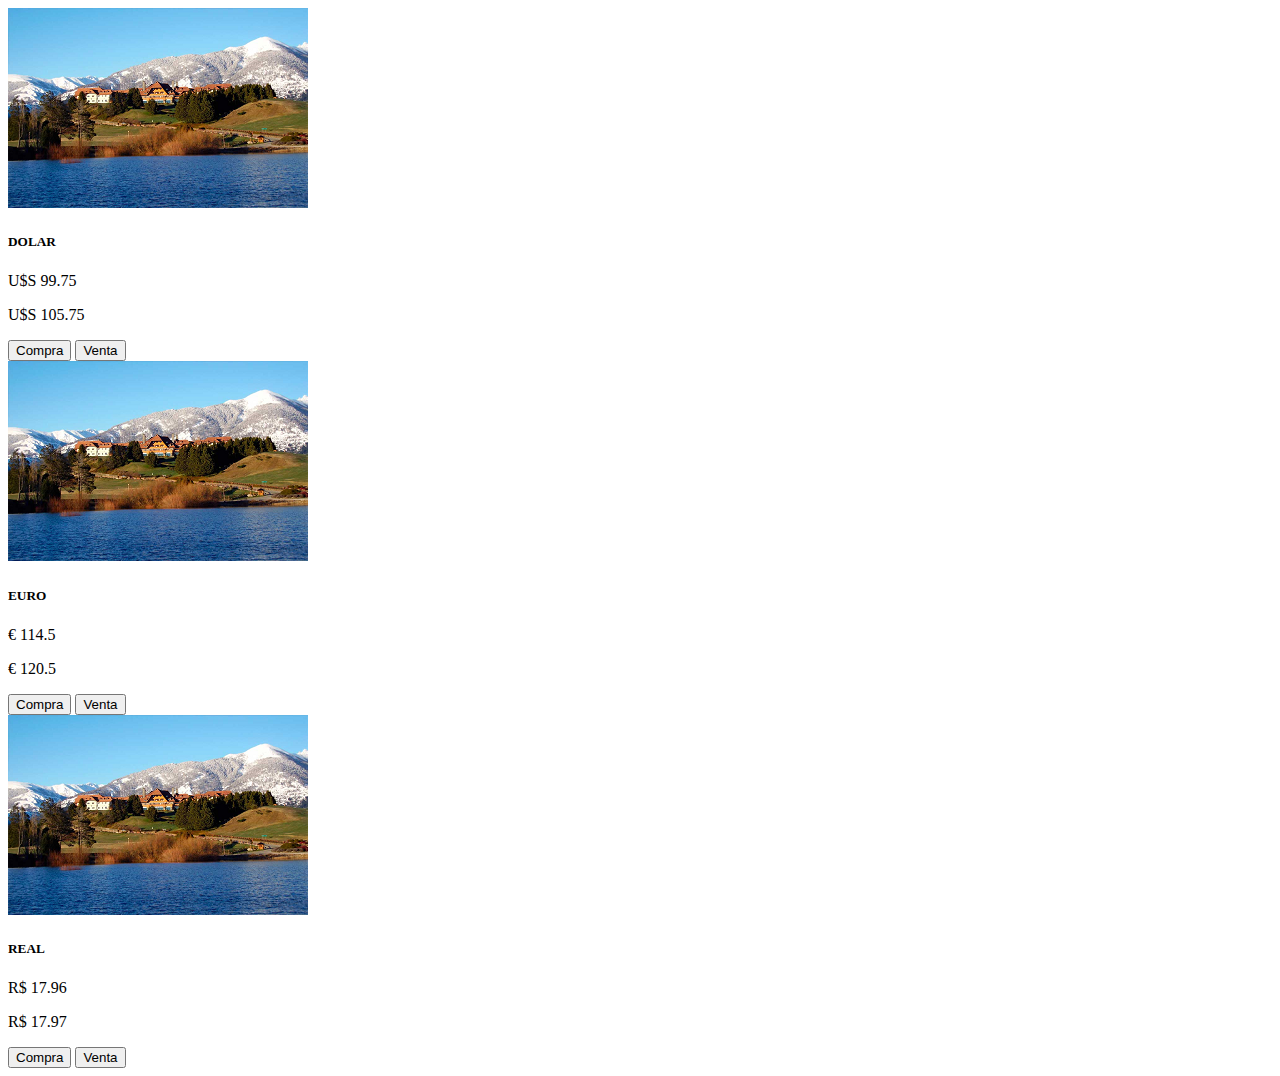
<file: assets/prueba.html>
<!DOCTYPE html>
<html lang="en">
<head>
    <meta charset="UTF-8">
    <meta http-equiv="X-UA-Compatible" content="IE=edge">
    <meta name="viewport" content="width=device-width, initial-scale=1.0">
    <title>Document</title>
</head>
<body>
    <div id="cardHtmlPrueba" class="cotizaciones">

    </div>

    <script src="../js/pruba.js"></script>
</body>
</html>
</file>
